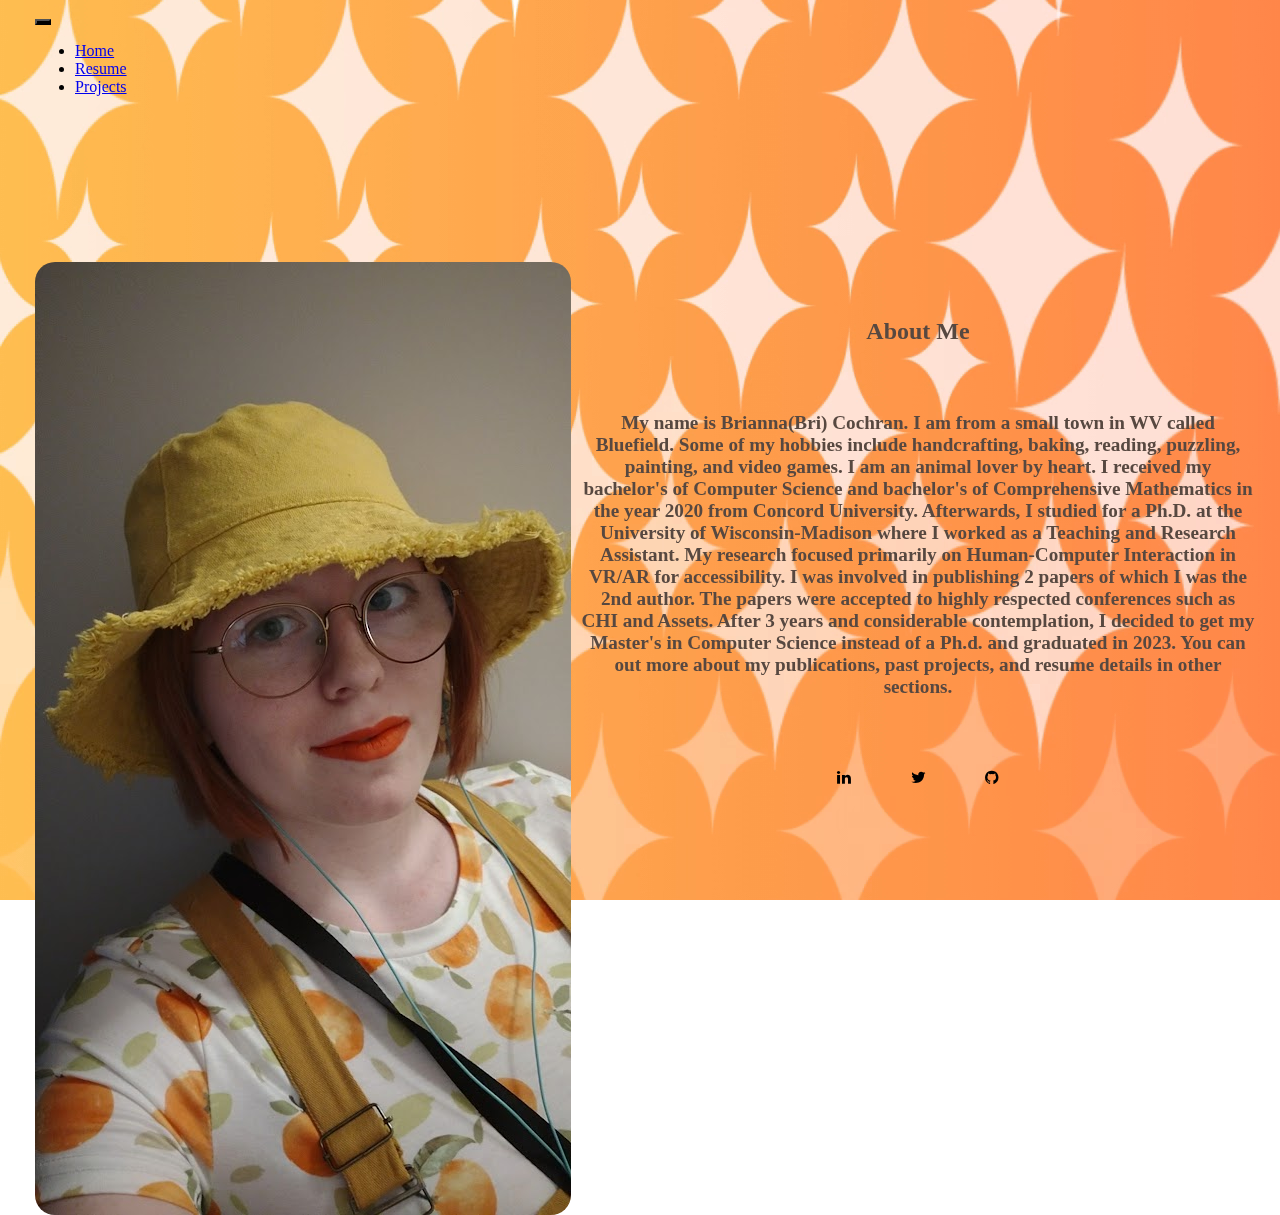
<file: index.html>
<!DOCTYPE html>
<html lang="en">
    <head>
        <meta charset="utf-8" />
        <meta name="viewport" content="width=device-width, initial-scale=1" />
        <meta name="Bri Cochran's" content="Personal Website" />
        
        <title>Bri Cochran</title>

        <!-- Core theme CSS (includes Bootstrap)-->
        <link href="css/style.css" rel="stylesheet" aria-hidden="true"  />
        <link href="https://cdn.jsdelivr.net/npm/bootstrap@5.3.2/dist/css/bootstrap.min.css" aria-hidden="true" rel="stylesheet" integrity="sha384-T3c6CoIi6uLrA9TneNEoa7RxnatzjcDSCmG1MXxSR1GAsXEV/Dwwykc2MPK8M2HN" crossorigin="anonymous">
        <!-- Add icon library -->
        <link rel="stylesheet" href="https://cdnjs.cloudflare.com/ajax/libs/font-awesome/4.7.0/css/font-awesome.min.css" aria-hidden="true" >
        <!-- boostrap links to load jquery-->
        <script src="https://code.jquery.com/jquery-3.3.1.slim.min.js" integrity="sha384-q8i/X+965DzO0rT7abK41JStQIAqVgRVzpbzo5smXKp4YfRvH+8abtTE1Pi6jizo" crossorigin="anonymous"></script>
        <script src="https://cdn.jsdelivr.net/npm/popper.js@1.14.7/dist/umd/popper.min.js" integrity="sha384-UO2eT0CpHqdSJQ6hJty5KVphtPhzWj9WO1clHTMGa3JDZwrnQq4sF86dIHNDz0W1" crossorigin="anonymous"></script>
        <script src="https://cdn.jsdelivr.net/npm/bootstrap@4.3.1/dist/js/bootstrap.min.js" integrity="sha384-JjSmVgyd0p3pXB1rRibZUAYoIIy6OrQ6VrjIEaFf/nJGzIxFDsf4x0xIM+B07jRM" crossorigin="anonymous"></script> 
        <script src="https://cdn.jsdelivr.net/npm/bootstrap@5.2.0/dist/js/bootstrap.bundle.min.js" integrity="sha384-A3rJD856KowSb7dwlZdYEkO39Gagi7vIsF0jrRAoQmDKKtQBHUuLZ9AsSv4jD4Xa" crossorigin="anonymous"></script>
        
  </head>

  <Body>
    <video autoplay muted loop id="myVideo">
      <source src="videos/BACKGROUND.mp4" type="video/mp4">
    </video>
    

    <div class="container-fluid">
      <nav class="navbar navbar-expand-lg navbar-light py-3">
        <div class="container px-5">
            <button class="navbar-toggler" type="button" data-bs-toggle="collapse" data-bs-target="#navbarSupportedContent" aria-controls="navbarSupportedContent" aria-expanded="false" aria-label="Toggle navigation"><span class="navbar-toggler-icon"></span></button>
            <div class="collapse navbar-collapse" id="navbarSupportedContent">
                <ul class="navbar-nav ms-auto mb-2 mb-lg-0 small fw-bolder">
                    <li class="nav-item"><a class="nav-link" href="index.html" alt="Home Page Button" id="title" >Home</a></li>
                    <li class="nav-item"><a class="nav-link" href="resume.html" alt="Resume Page Button" id="titlereverse">Resume</a></li>
                    <li class="nav-item"><a class="nav-link" href="projects.html" alt="Projects Page Button" id="title" >Projects</a></li>
                </ul>
            </div>
        </div>
      </nav>

      <div class="profile">
        <img src="images/me.jpg" class="img-responsive" alt="Profile Picture" />
        <h2 class="flex-container"  id="title">About Me</h2>
        <p class="introduction">
          My name is Brianna(Bri) Cochran. I am from a small town in WV called Bluefield. Some of my hobbies include handcrafting, baking, reading, puzzling, painting, and video games. 
          I am an animal lover by heart.
          I received my bachelor's of Computer Science and bachelor's of Comprehensive Mathematics in the year 2020 from Concord University.
          Afterwards, I studied for a Ph.D. at the University of Wisconsin-Madison where I worked as a Teaching and Research Assistant.
          My research focused primarily on Human-Computer Interaction in VR/AR for accessibility. I was involved in publishing 2 papers of which I was the 2nd author. The papers were accepted to highly respected conferences such as CHI and Assets.
          After 3 years and considerable contemplation, I decided to get my Master's in Computer Science instead of a Ph.d. and graduated in 2023.
          You can out more about my publications, past projects, and resume details in other sections.
        </p>
        <div class="flex-container">
          <a href="https://www.linkedin.com/in/bri-cochran/" alt="LinkedIn Profile Link" class="fa fa-linkedin"></a>
          <a href="https://x.com/ladyrayrays" class="fa fa-twitter" alt="Twitter Profile Link"></a>
          <a href="https://github.com/ladyrayrays" alt="Github Profile Link" class="fa fa-github"></a>
        </div>
      </div>
    </div>


  </Body>

  </html>
</file>
<file: css/style.css>
img {
    display: flex;
    border-radius: 20px;
    max-width: 100%;
    height: auto;
    width: auto;
    float: left;
}

body{
    margin-left: 15px;
    margin-right: 15px;
    padding-left: 20px;
}



#title{
    animation: colorFade 2s infinite;
}

#titlereverse{
    animation: colorFade2 2s infinite; 
}

@keyframes colorFade {
    0% { color: #bb7b41; }
    50% { color: #574840; }
    100% { color: #bb7b41; }
}
  @keyframes colorFade2 {
    0% { color: #574840; }
    50% { color: #bb7b41; }
    100% { color: #574840; }
}

.profile{
    padding-top: 150px;
    
}
.introduction{
    justify-content: space-between;
    padding: 10px;
    display: flex;
    font-size: larger;
    font-weight: 600;
    text-align: center;
    color: #574840
}

.flex-container {
    display: grid;
    grid-auto-flow: column;
    gap: 4px;
    justify-content: center;
    align-items: center;
    height: 100px; /* Set a height for the container */
    color: #574840
}



button{
    color: black;
    background-color: black;
}

#myVideo {
    position: fixed;
    right: 0;
    bottom: 0;
    min-width: 100%;
    min-height: 100%;
    z-index: -1;
}

.resume{
    text-align: center;
    width: 100%;
    height: 900px;
}

.fa {
    padding: 20px;
    font-size: 30px;
    width: 30px;
    text-align: center;
    text-decoration: none;
    border-radius: 50%;
    color: black;
  }

  @media screen and (max-width: 1100px) {
    img {
        margin-top: 100px;
        display: flex;
        border-radius: 20px;
        max-width: 30%;
        height: auto;
        width: auto;
        float: left;
    }

    .introduction{
        justify-content: space-between;
        display: flex;
        padding-left: 5px;
        padding-right: 5px;
        font-size: medium;
        font-weight: 600;
        text-align: center;
        color: #574840
    }

    #mobileImg{
        display: none;
    }

  }
</file>
